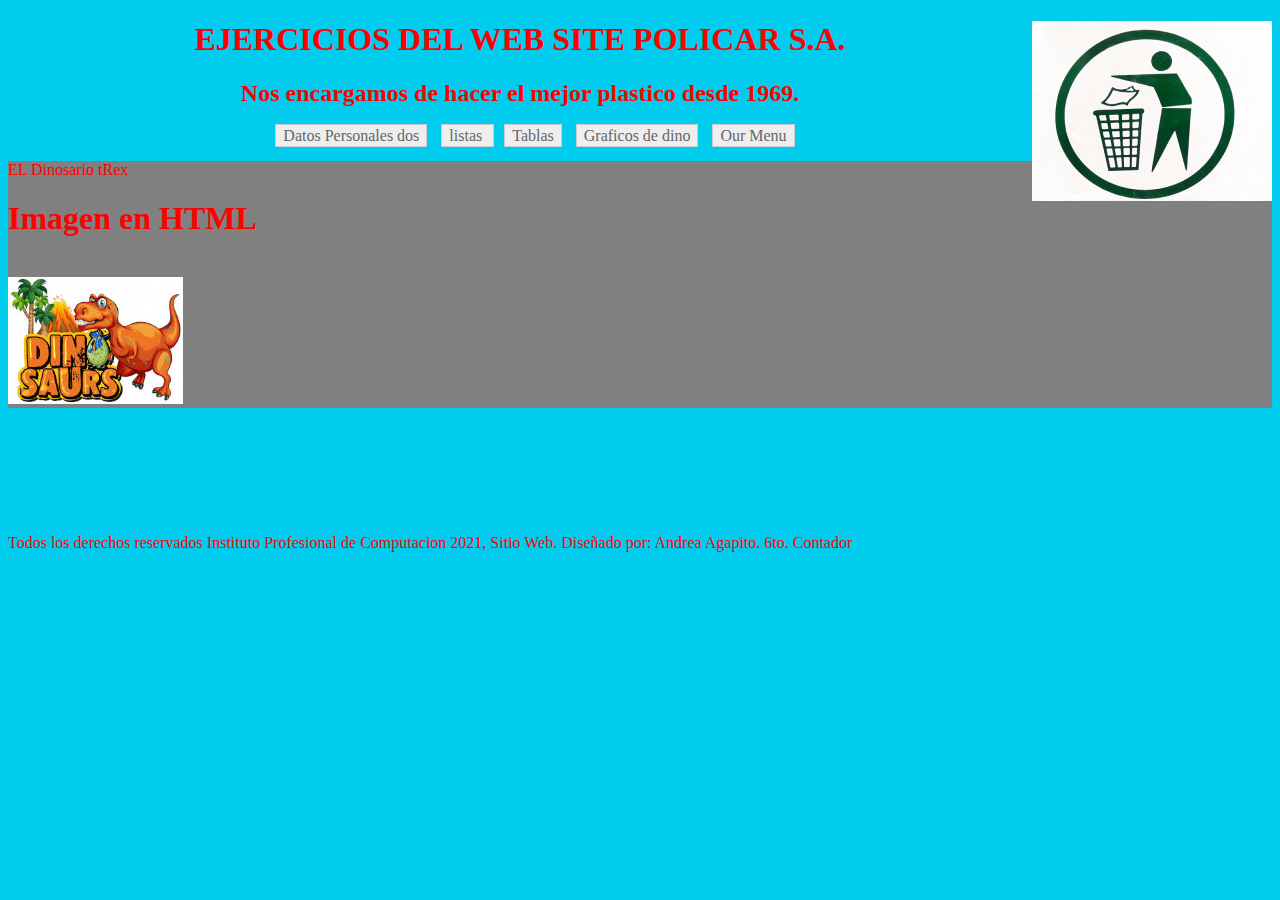
<file: imagen.html>
<!DOCTYPE html>
 <html>
 <head>
 	<title>My primera pagina web para Coursera</title>
 	<style type="text/css">
#navegador ul{
   list-style-type: none;
   text-align: center;
}
#navegador li{
   display: inline;
   text-align: center;
   margin: 0 10px 0 0;
}
#navegador li a {
   padding: 2px 7px 2px 7px;
   color: #666;
   background-color: #eeeeee;
   border: 1px solid #ccc;
   text-decoration: none;
}
#navegador li a:hover{
   background-color: #333333;
   color: #ffffff;
}
   </style>
 </head>
 
 <body   bgcolor="#00ccee" text="red" link="blue" alink="red" vlink="green">
<header align = "center">
<img src = "imagen/dos.jpg" align="right">
  <h1>EJERCICIOS DEL WEB SITE POLICAR S.A.</h1>
  <h2>Nos encargamos de hacer el mejor plastico desde 1969.</h2>

<div id="navegador">
<ul>
 <li><a href="Index.html">Datos Personales dos</a></li>
 <li><a href="Lista.html">listas </a></li>
 <li><a href="tablas.html">Tablas</a></li>
 <li><a href="imagen.html">Graficos de dino</a></li>
 <li><a href="our menu.html"> Our Menu</a></li>
</ul>
</div>
</header>

<div id="rojo" style="background-color: gray;">
	<SPAN>EL Dinosario tRex</SPAN>
  
<h1> Imagen en HTML </h1><br>
 <img src="imagen/dino.jpg" width="175 height="300">
</div>
<br><br><br><br><br><br><br>
<footer>
  Todos los derechos reservados Instituto Profesional de Computacion 2021, Sitio Web. Diseñado por: Andrea Agapito. 6to. Contador
</footer>
</body>
 </html>
</file>
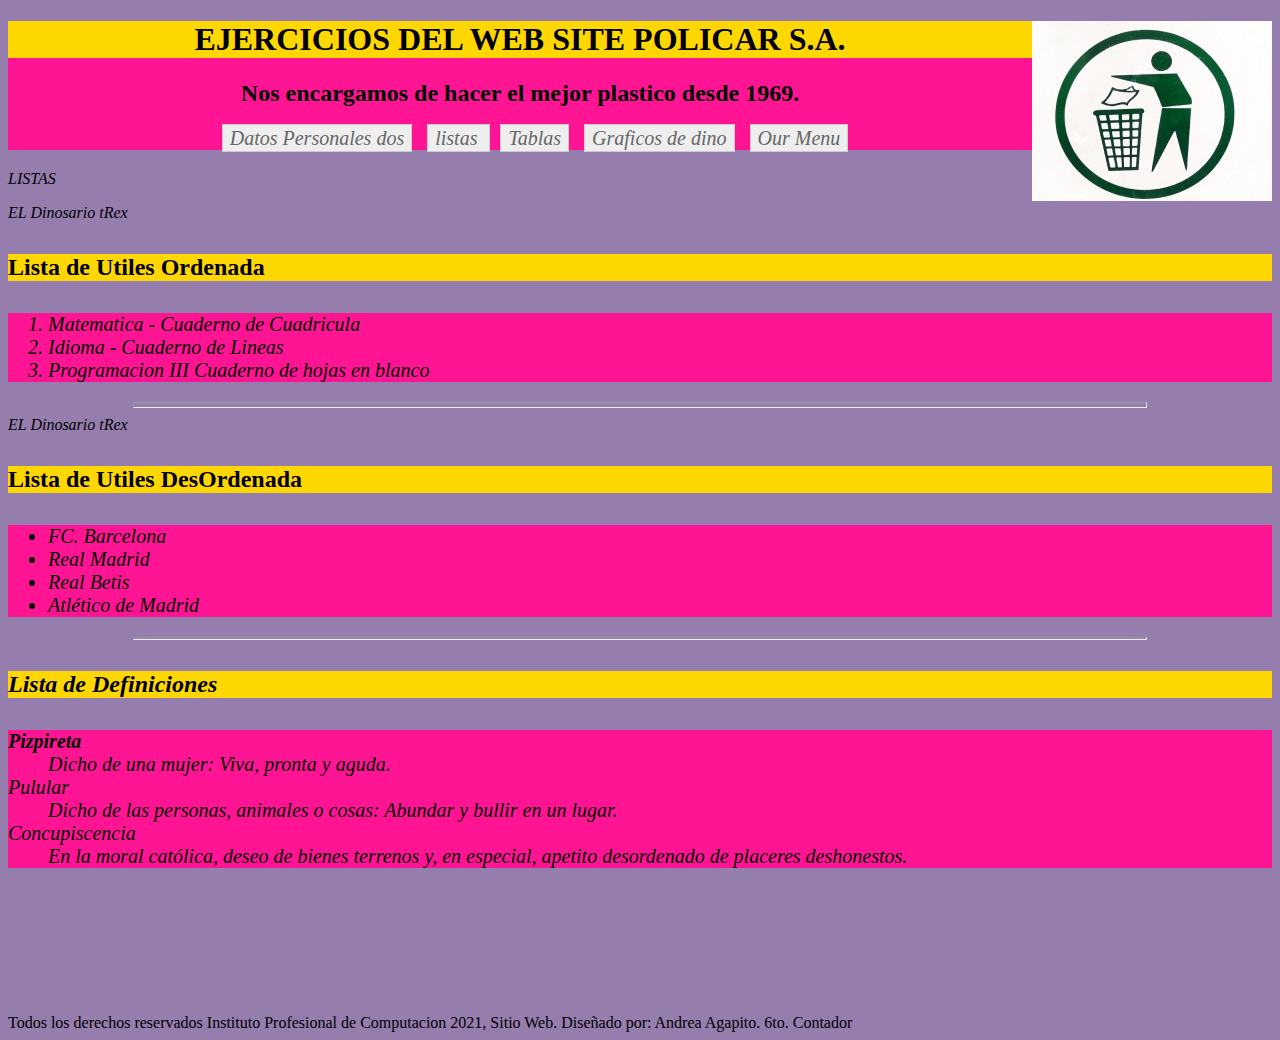
<file: Lista.html>
<!DOCTYPE html>
<html>
 <head>
  <title>My primera pagina web para Coursera</title>
  <style type="text/css">
#navegador ul{
   list-style-type: none;
   text-align: center;
}
#navegador li{
   display: inline;
   text-align: center;
   margin: 0 10px 0 0;
}
#navegador li a {
   padding: 2px 7px 2px 7px;
   color: #666;
   background-color: #eeeeee;
   border: 1px solid #ccc;
   text-decoration: none;
}
#navegador li a:hover{
   background-color: #333333;
   color: #ffffff;
}
   </style>
  <link rel="stylesheet" href="Wendoli.css">
   
   
 </head>

<body>
<header align = "center">
  <img src = "imagen/dos.jpg" align="right">
  <h1>EJERCICIOS DEL WEB SITE POLICAR S.A.</h1>
  <h2>Nos encargamos de hacer el mejor plastico desde 1969.</h2>

<div id="navegador">
<ul>
 <li><a href="Index.html">Datos Personales dos</a></li>
 <li><a href="Lista.html">listas </a></li>
 <li><a href="tablas.html">Tablas</a></li>
 <li><a href="imagen.html">Graficos de dino</a></li>
 <li><a href="our menu.html"> Our Menu</a></li>
</ul>
</div>
</header>
 

<p> LISTAS</p>
<div >
  <SPAN>EL Dinosario tRex</SPAN>
 <h4>Lista de Utiles Ordenada</h4>
 <ol>
  <li>Matematica - Cuaderno de Cuadricula</li>
  <li>Idioma -     Cuaderno de Lineas</li>
  <li>Programacion III     Cuaderno de hojas en blanco</li>
</ol>
</div>

<hr size="6" width="80%">
<div >
  <SPAN>EL Dinosario tRex</SPAN>
 <h4>Lista de Utiles DesOrdenada</h4>
 <ul>
  <li>FC. Barcelona</li>
  <li>Real Madrid</li>
  <li>Real Betis</li>
  <li>Atlético de Madrid</li>
</ul>

<hr size="3" width="80%">
</div>

<div >
  <SPAN> <h4>Lista de Definiciones</h4> </SPAN>
<dl>
  <b><dt>Pizpireta</dt></b>
  <dd>Dicho de una mujer: Viva, pronta y aguda.</dd>
  <dt>Pulular</dt>
  <dd>Dicho de las personas, animales o cosas: Abundar y bullir en un lugar.</dd>
  <dt>Concupiscencia</dt>
  <dd>En la moral católica, deseo de bienes terrenos y, en especial, apetito desordenado de placeres deshonestos.</dd>

</dl>

</div>
<footer>
  <br><br><br><br><br><br><br>
  Todos los derechos reservados Instituto Profesional de Computacion 2021, Sitio Web. Diseñado por: Andrea Agapito. 6to. Contador
</footer>

</body>
</html>
</file>
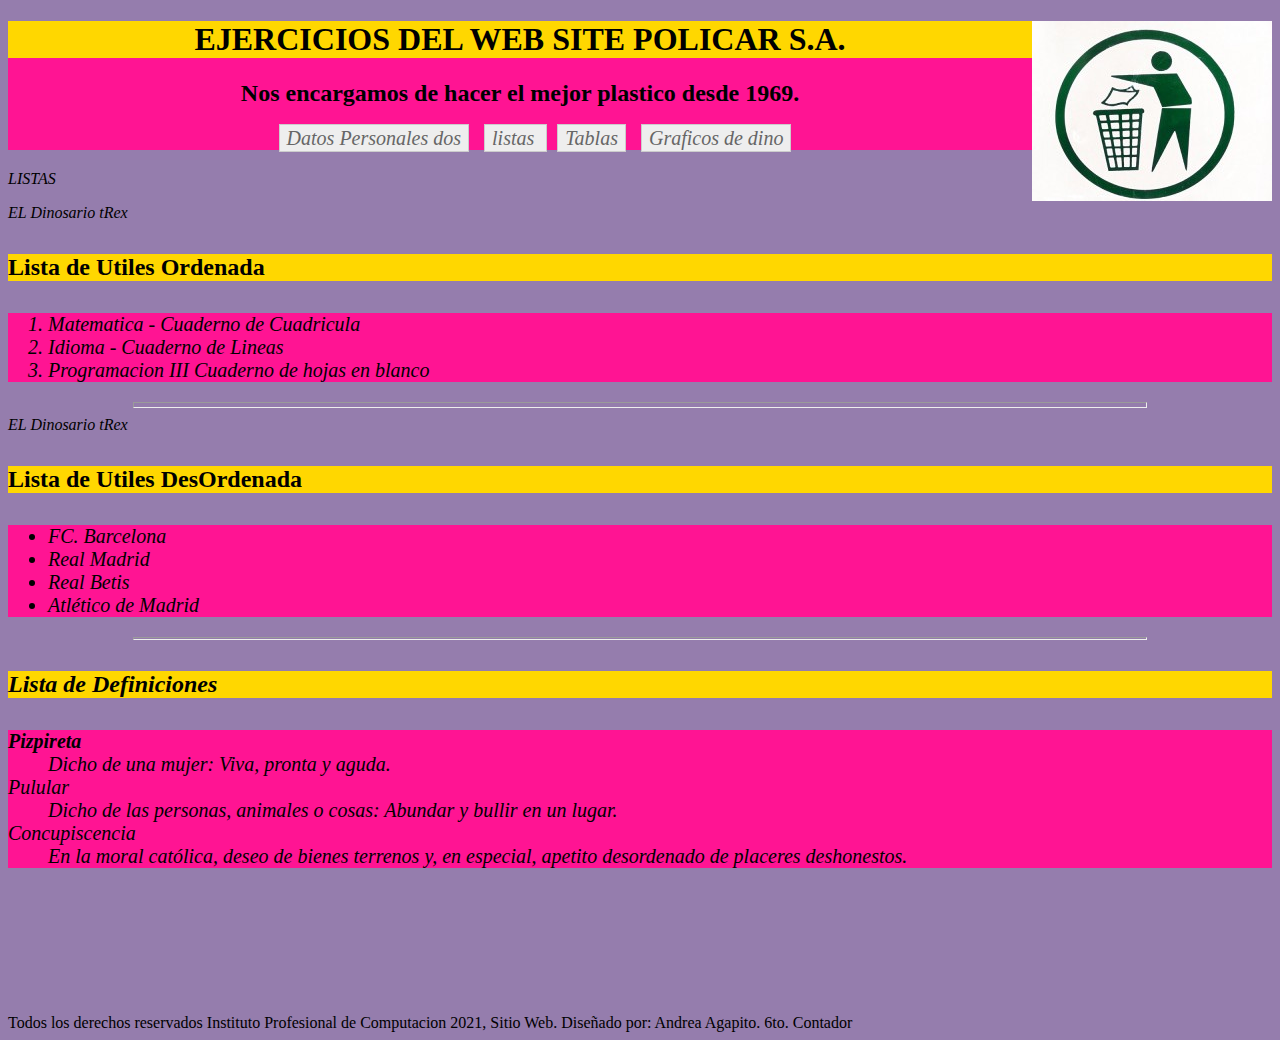
<file: Listas.html>
<!DOCTYPE html>
<html>
 <head>
  <title>My primera pagina web para Coursera</title>
  <style type="text/css">
#navegador ul{
   list-style-type: none;
   text-align: center;
}
#navegador li{
   display: inline;
   text-align: center;
   margin: 0 10px 0 0;
}
#navegador li a {
   padding: 2px 7px 2px 7px;
   color: #666;
   background-color: #eeeeee;
   border: 1px solid #ccc;
   text-decoration: none;
}
#navegador li a:hover{
   background-color: #333333;
   color: #ffffff;
}
   </style>
  <link rel="stylesheet" href="Wendoli.css"
   
   
 </head>

<body>
<header align = "center">
  <img src = "imagen/dos.jpg" align="right">
  <h1>EJERCICIOS DEL WEB SITE POLICAR S.A.</h1>
  <h2>Nos encargamos de hacer el mejor plastico desde 1969.</h2>

<div id="navegador">
<ul>
 <li><a href="index.html">Datos Personales dos</a></li>
 <li><a href="listas.html">listas </a></li>
 <li><a href="tablas.html">Tablas</a></li>
 <li><a href="imagen.html">Graficos de dino</a></li>
</ul>
</div>
</header>
 

<p> LISTAS</p>
<div >
  <SPAN>EL Dinosario tRex</SPAN>
 <h4>Lista de Utiles Ordenada</h4>
 <ol>
  <li>Matematica - Cuaderno de Cuadricula</li>
  <li>Idioma -     Cuaderno de Lineas</li>
  <li>Programacion III     Cuaderno de hojas en blanco</li>
</ol>
</div>

<hr size="6" width="80%">
<div >
  <SPAN>EL Dinosario tRex</SPAN>
 <h4>Lista de Utiles DesOrdenada</h4>
 <ul>
  <li>FC. Barcelona</li>
  <li>Real Madrid</li>
  <li>Real Betis</li>
  <li>Atlético de Madrid</li>
</ul>

<hr size="3" width="80%">
</div>

<div >
  <SPAN> <h4>Lista de Definiciones</h4> </SPAN>
<dl>
  <b><dt>Pizpireta</dt></b>
  <dd>Dicho de una mujer: Viva, pronta y aguda.</dd>
  <dt>Pulular</dt>
  <dd>Dicho de las personas, animales o cosas: Abundar y bullir en un lugar.</dd>
  <dt>Concupiscencia</dt>
  <dd>En la moral católica, deseo de bienes terrenos y, en especial, apetito desordenado de placeres deshonestos.</dd>

</dl>

</div>
<footer>
  <br><br><br><br><br><br><br>
  Todos los derechos reservados Instituto Profesional de Computacion 2021, Sitio Web. Diseñado por: Andrea Agapito. 6to. Contador
</footer>

</body>
</html>
</file>
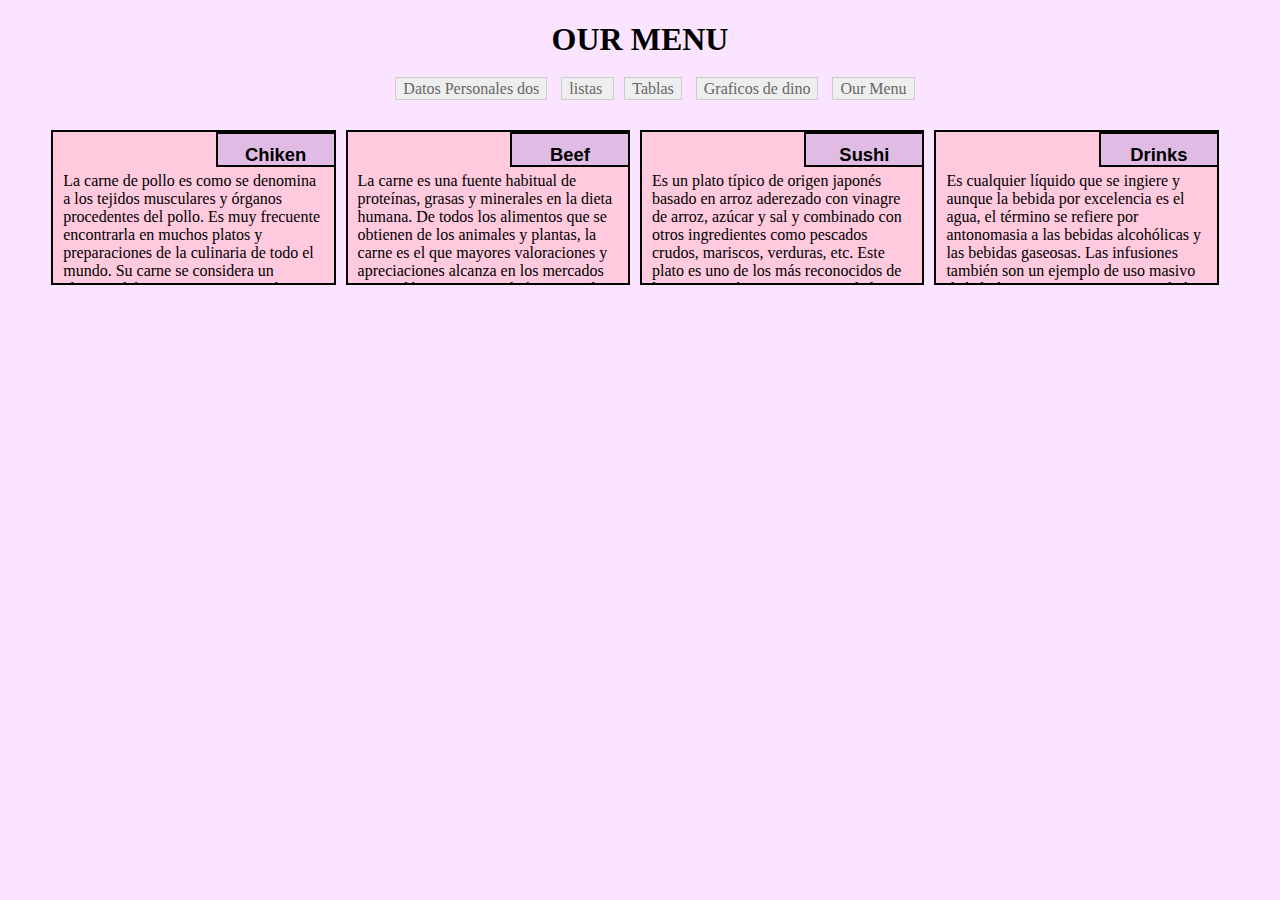
<file: our menu.html>
<!DOCTYPE html>
 <html>
 <head>
 	<title>My primera pagina web para Coursera</title>
 	 <link rel="stylesheet" href="souction.css">
 	<style type="text/css">
#navegador ul{
   list-style-type: none;
   text-align: center;
}
#navegador li{
   display: inline;
   text-align: center;
   margin: 0 10px 0 0;
}
#navegador li a {
   padding: 2px 7px 2px 7px;
   color: #666;
   background-color: #eeeeee;
   border: 1px solid #ccc;
   text-decoration: none;
}
#navegador li a:hover{
   background-color: #333333;
   color: #ffffff;
}
   </style>
   
 </head>
 <body   bgcolor="#957dad" text="black" marginwidth=4%>

<header align = "center">
  
  <h1>OUR MENU</h1> 
  

<div id="navegador">
<ul>
 <li><a href="Index.html">Datos Personales dos</a></li>
 <li><a href="Lista.html">listas </a></li>
 <li><a href="tablas.html">Tablas</a></li>
 <li><a href="imagen.html">Graficos de dino</a></li>
 <li><a href="our menu.html"> Our Menu</a></li>
</ul>
</div>
</header>
<body>
   <div class="pen">
     <div class="C-01 V-01 w-01 P-01" id="cuadrado">
      <p>La carne de pollo es como se denomina a los tejidos musculares y órganos procedentes del pollo. Es muy frecuente encontrarla en muchos platos y preparaciones de la culinaria de todo el mundo. Su carne se considera un alimento básico y es por esta razón por la que se incluye en el índice de precios al consumo.</p>
      <p id="p1">Chiken</p>

</div>
 <div class="C-01 V-01 w-01 P-01" id="cuadrado">
      <p>La carne es una fuente habitual de proteínas, grasas y minerales en la dieta humana. De todos los alimentos que se obtienen de los animales y plantas, la carne es el que mayores valoraciones y apreciaciones alcanza en los mercados y, paradójicamente, también es uno de los alimentos más evitados y que más polémicas suscita.</p>
      <p id="p2">Beef</p>

</div>
<div class="C-01 V-01 w-01 P-01" id="cuadrado">
      <p>Es un plato típico de origen japonés basado en arroz aderezado con vinagre de arroz, azúcar y sal y combinado con otros ingredientes como pescados crudos, mariscos, verduras, etc.​​​ Este plato es uno de los más reconocidos de la gastronomía japonesa y uno de los más populares internacionalmente.​</p>
      <p id="p3">Sushi</p>

</div>
<div class="C-01 V-02 w-01 P-01 " id="cuadrado">
      <p>Es cualquier líquido que se ingiere y aunque la bebida por excelencia es el agua, el término se refiere por antonomasia a las bebidas alcohólicas y las bebidas gaseosas. Las infusiones también son un ejemplo de uso masivo de bebidas. Los zumos sin gas también son uno de los ejemplos.</p>
      <p id="p4">Drinks</p>

</div>
   </div>
   </div>
</body>
</html>
</file>
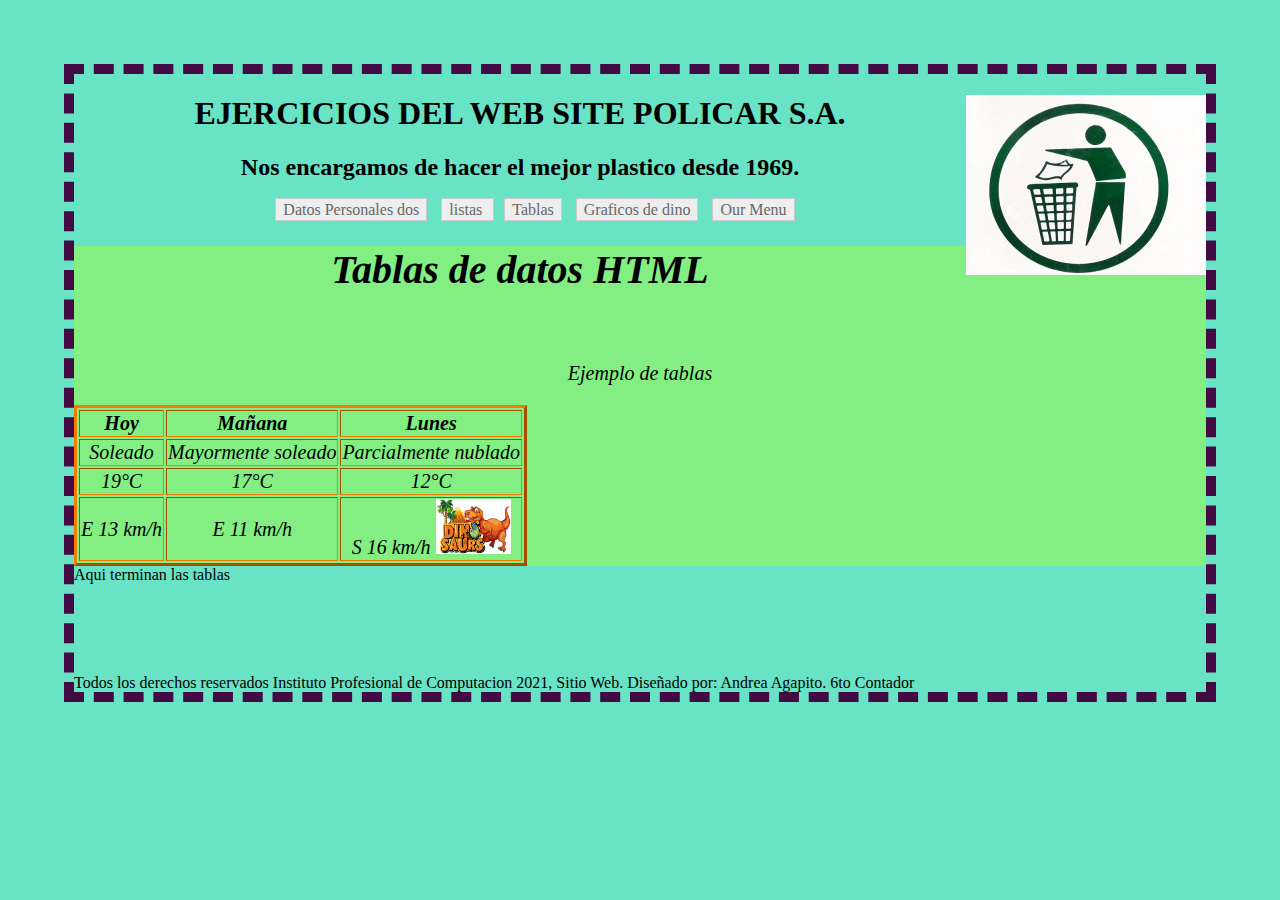
<file: tablas.html>
<!DOCTYPE html>
 <html>
 <head>
 	<title>My primera pagina web para Coursera</title>
 	<style type="text/css">
#navegador ul{
   list-style-type: none;
   text-align: center;
}
#navegador li{
   display: inline;
   text-align: center;
   margin: 0 10px 0 0;
}
#navegador li a {
   padding: 2px 7px 2px 7px;
   color: #666;
   background-color: #eeeeee;
   border: 1px solid #ccc;
   text-decoration: none;
}
#navegador li a:hover{
   background-color: #333333;
   color: #ffffff;

}
#body{
  background-color: #68e3c5;
  margin: 5%;
  border-width: 10px;
  border-style: dashed;
 border-color: #430a44;
}
.default {
  text-align: center;
  border-color: #f77b00;
   position: center;
   
   
   }
#rojo{
  text-align: center;
  font-style: italic;
  font-size: 20px;
  position: center;
}

   </style>

 </head>
 <body id="body">
   <header align = "center">
      <img src = "imagen/dos.jpg" align="right">
  <h1>EJERCICIOS DEL WEB SITE POLICAR S.A.</h1>
  <h2>Nos encargamos de hacer el mejor plastico desde 1969.</h2>

<div id="navegador">
<ul>
 <li><a href="Index.html">Datos Personales dos</a></li>
 <li><a href="Lista.html">listas </a></li>
 <li><a href="tablas.html">Tablas</a></li>
 <li><a href="imagen.html">Graficos de dino</a></li>
 <li><a href="our menu.html"> Our Menu</a></li>
</ul>
</div>
</header>

 
<div id="rojo" style="background-color:#83ef83;">
  
<h1> Tablas de datos HTML</h1><br>
<p id="tablas">Ejemplo de tablas</p>
<table class="default" border="3px">

  <tr>
    <th>Hoy</th>
    <th>Mañana</th>
    <th>Lunes</th>
  </tr>

  <tr>
    <td>Soleado</td>
    <td>Mayormente soleado</td>
    <td>Parcialmente nublado</td>
  </tr>

  <tr>
    <td>19°C</td>
    <td>17°C</td>
    <td>12°C</td>
  </tr>

  <tr>
    <td>E 13 km/h   </td>
    <td>E 11 km/h   </td>
    <td>S 16 km/h   <img src="imagen/dino.jpg" width="75 height="100">
  </td>

  </tr>

</table>
</div>
<SPAN>Aqui terminan las tablas </SPAN>
<br><br><br><br><br><br>
<footer>
  Todos los derechos reservados Instituto Profesional de Computacion 2021, Sitio Web. Diseñado por: Andrea Agapito. 6to Contador
</footer>
</body>
</html>
</file>
<file: Wendoli.css>
body{
	background: #957dad;
	margin: 15%px;
}
h1{
background: #ffd700;
font-size: 200%;
}
header{
background: #ff1493;
text-align: alineado;
}
h4{
	background: #ffd700;
	font-size: 150%;
}
ul,ol,dl{
	background: #ff1493;
	font-style: oblique;
	font-size: 125%;
}
p,span{
	font-style: italic;
	font-size: 100%;
}
</file>
<file: souction.css>
*{
  box-sizing: border-box;
}
h1{
	text-align: center;
	font-family: oblique bold;

}
body{
  background: #fbe4ff;
}

p {
  background-color: #ffc9de;
  border: 2px solid black;
  height: 155px;
  margin-right: 10px;
  padding: 40px 10px 5px 10px;
  overflow: hidden;
  font-family: cursive;
}
#cuadrado {
	position: relative;
}
#p1{
	background-color: #e0bbe4;
	position: absolute;
	top:0;
	right: 0;
	font-weight: bold;
	height: 35px;
	width: 120px;
	padding: 10px;
	text-align: center;
	font-family: oblique bold,sans-serif ;
	font-size: 115%;
}
#p2{
	background-color: #e0bbe4;
	position: absolute;
	top:0;
	right: 0;
	font-weight: bold;
	height: 35px;
	width: 120px;
	padding: 10px;
	text-align: center;
	font-family: oblique bold,sans-serif ;
	font-size: 115%
}
#p3{
	background-color: #e0bbe4;
	position: absolute;
	top:0;
	right: 0;
	font-weight: bold;
	height: 35px;
	width: 120px;
	padding: 10px;
	text-align: center;
	font-family: oblique bold,sans-serif ;
	font-size: 115%;}
#p4{
	background-color: #e0bbe4;
	position: absolute;
	top:0;
	right: 0;
	font-weight: bold;
	height: 35px;
	width: 120px;
	padding: 10px;
	text-align: center;
	font-family: oblique bold,sans-serif ;
	font-size: 115%;
}
.pen{
	width: 100%
}
@media(min-width: 1200px){
	.C-01 {
		float: left;
	}
	.C-01{
		width: 25%;
	}
}
@media(min-width: 992px) and (max-width: 1199px){
	.V-01, .V-02{
		float: left;
	}
	.V-01{
		width: 33.33%;
	}
	.V-02{
		width: 100%;
	}
}
@media(min-width: 768px) and (max-width: 991px){
	.w-01{
		float: left;
	}
	.w-01{
		width: 50%;
	}
}
@media(max-width: 767px){
	.P-01{
		float: left;
	}
	.P-1{
		width: 100%;
}
</file>
